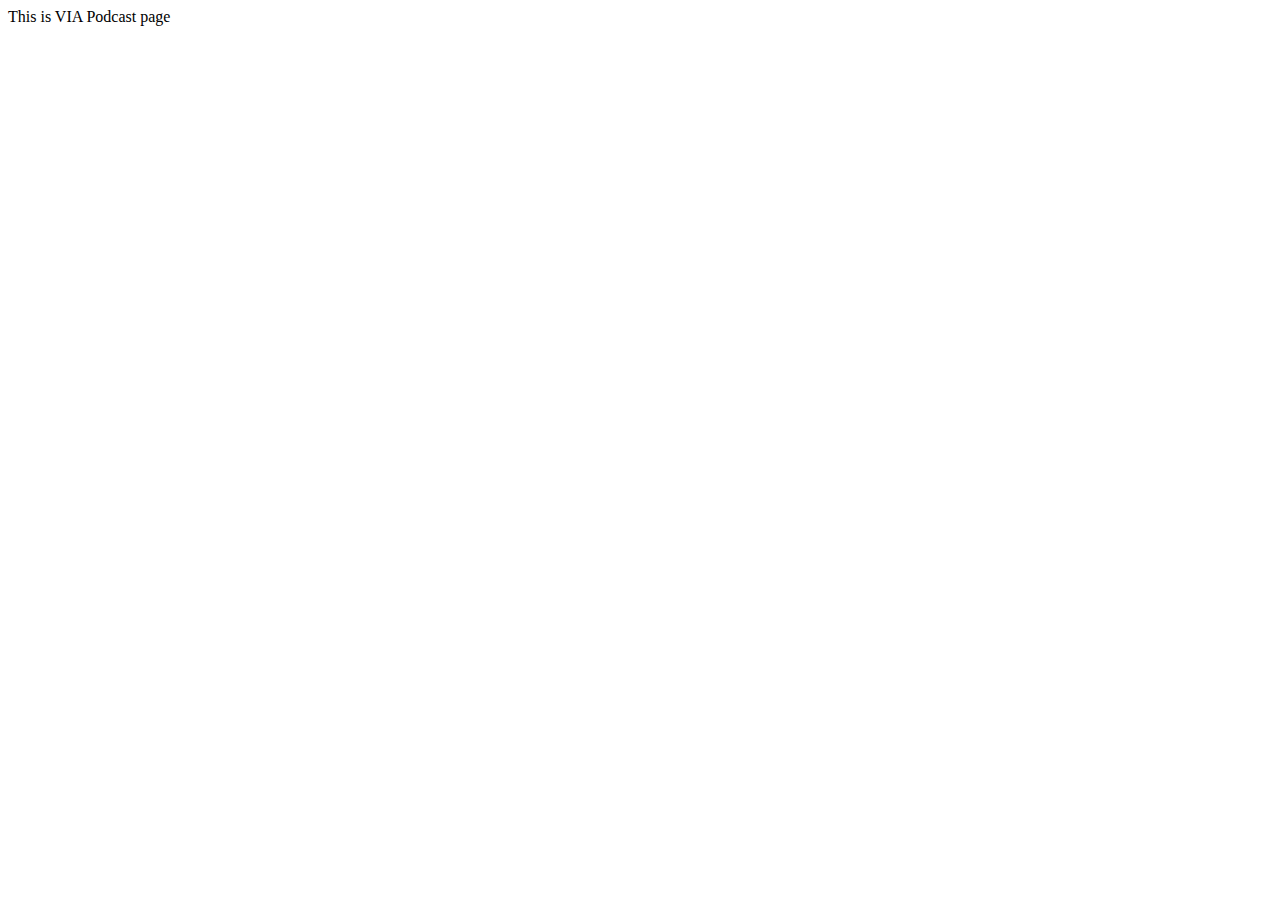
<file: index.html>
<!DOCTYPE html>
<html lang="en">
<head>
    <meta charset="UTF-8">
    <meta http-equiv="X-UA-Compatible" content="IE=edge">
    <meta name="viewport" content="width=device-width, initial-scale=1.0">
    <title>VIA Podcast</title>
</head>
<body>

    This is VIA Podcast page

</body>
</html>
</file>
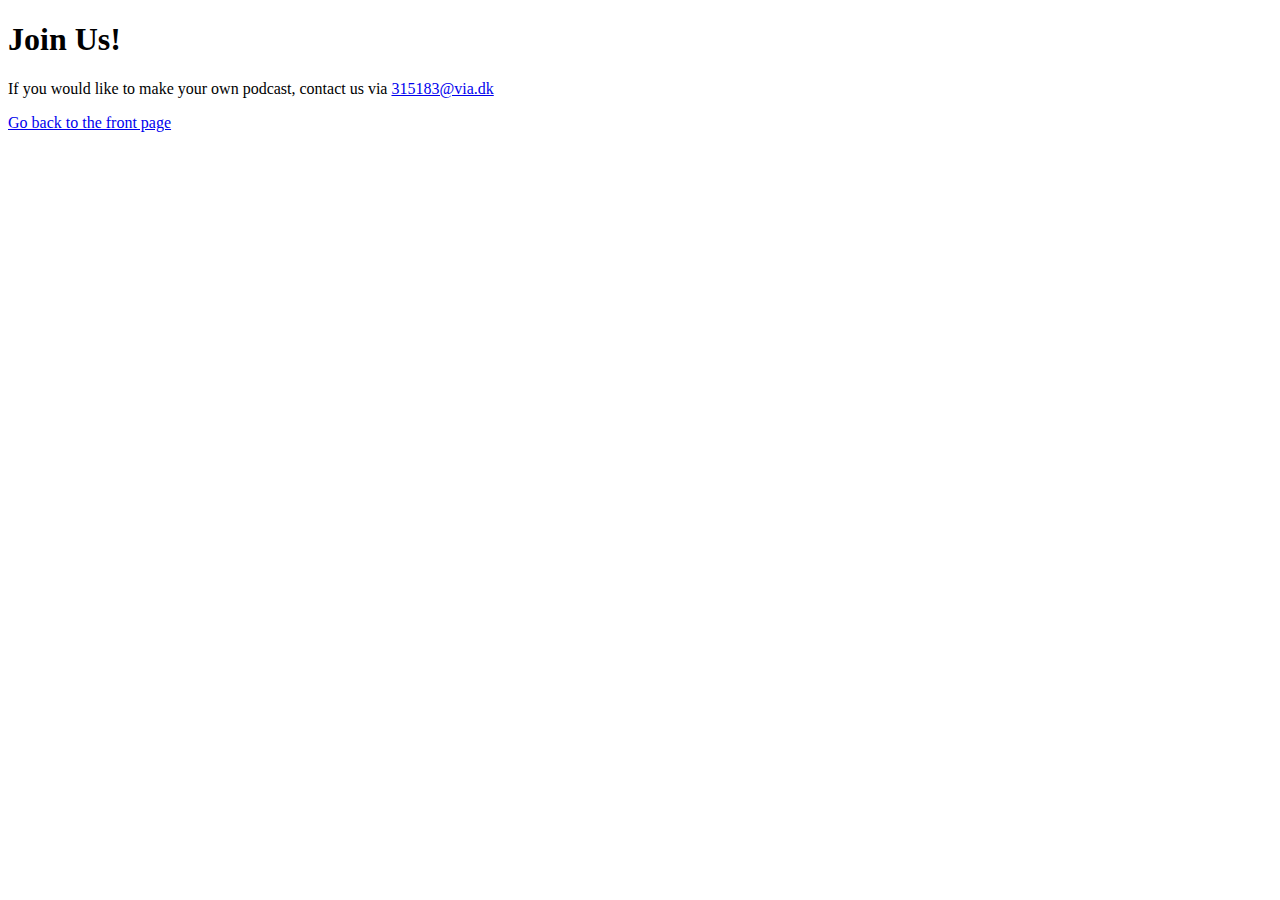
<file: join-us.html>
<!DOCTYPE html>
<html lang="en">
<head>
    <meta charset="UTF-8">
    <meta http-equiv="X-UA-Compatible" content="IE=edge">
    <meta name="viewport" content="width=device-width, initial-scale=1.0">
    <meta name="keywords" content="VIA, Podcast, University, College, International, Student, Horsens, Denmark, Spotify">
    <meta name="description" content="Podcast at VIA University College">
    <meta name="author" content="Šimon Mayer">
    <title>Join Us</title>
</head>
<body>

<h1>Join Us!</h1>

<p>If you would like to make your own podcast, contact us via <a href="mailto:315183@via.dk">315183@via.dk</a></p>

<p><a href="index.html">Go back to the front page</a></p>

</body>
</html>
</file>
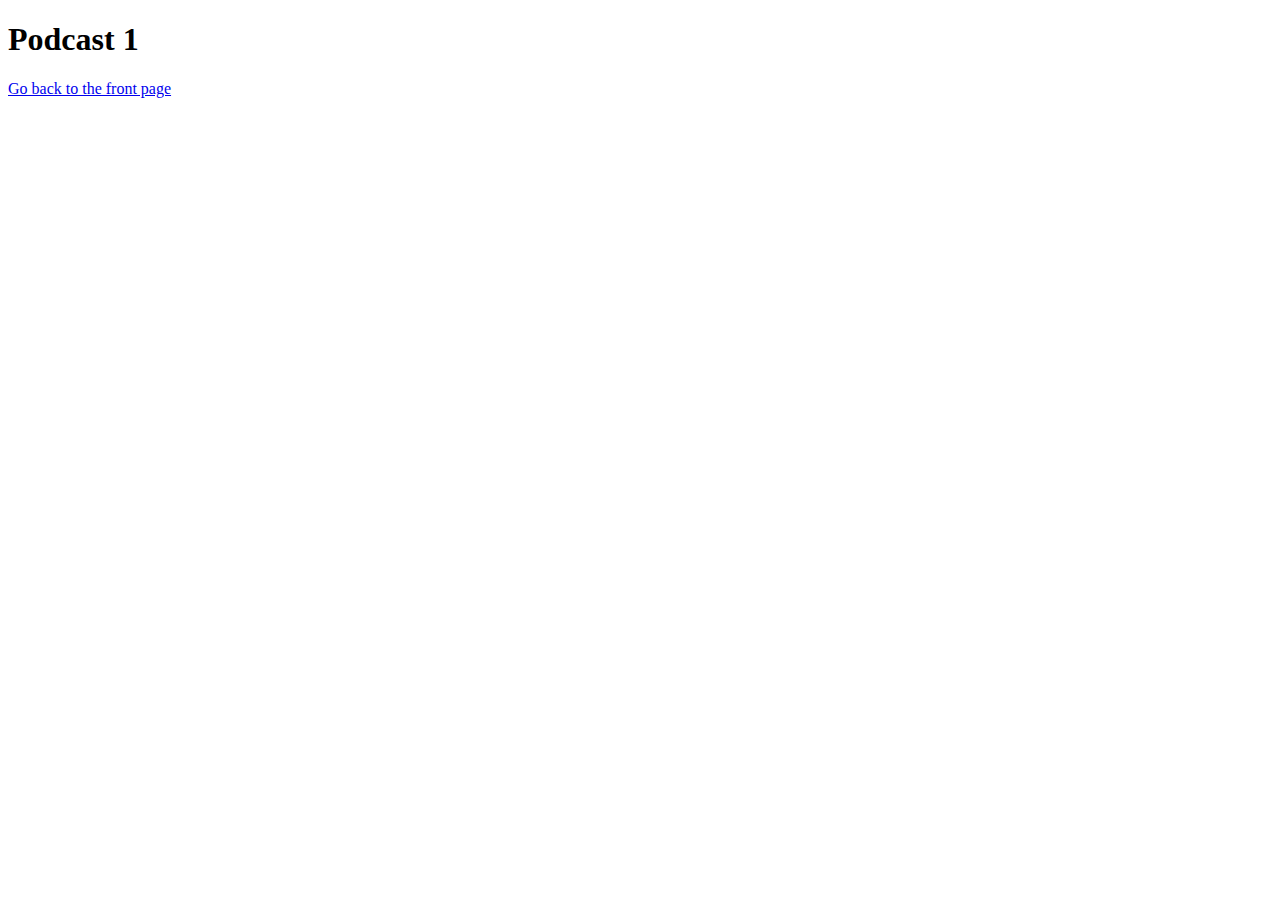
<file: podcast1.html>
<!DOCTYPE html>
<html lang="en">
<head>
  <meta charset="UTF-8">
  <meta http-equiv="X-UA-Compatible" content="IE=edge">
  <meta name="viewport" content="width=device-width, initial-scale=1.0">
  <meta name="keywords" content="VIA, Podcast, University, College, International, Student, Horsens, Denmark, Spotify">
  <meta name="description" content="Podcast at VIA University College">
  <meta name="author" content="Šimon Mayer">
    <title>Podcast 1</title>
</head>
<body>

<h1>Podcast 1</h1>

<p><a href="index.html">Go back to the front page</a></p>

</body>
</html>
</file>
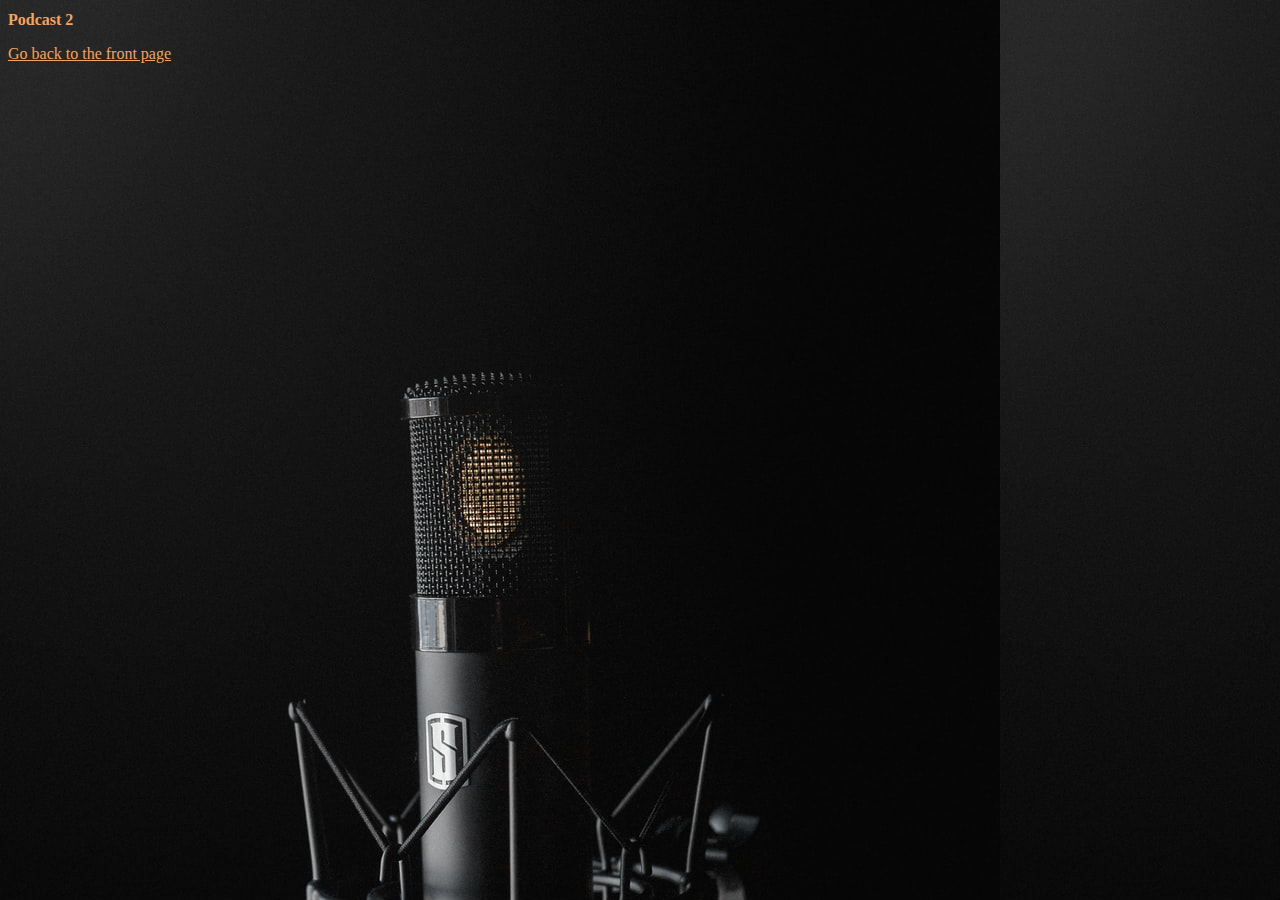
<file: podcast2.html>
<!DOCTYPE html>
<html lang="en">
<head>
    <meta charset="UTF-8">
    <meta http-equiv="X-UA-Compatible" content="IE=edge">
    <meta name="viewport" content="width=device-width, initial-scale=1.0">
    <meta name="keywords" content="VIA, Podcast, University, College, International, Student, Horsens, Denmark, Spotify">
    <meta name="description" content="Podcast at VIA University College">
    <meta name="author" content="Šimon Mayer">
    <title>Podcast 2</title>
    <link href="css_via_podcast.css" rel="stylesheet">
</head>
<body>

<h1>Podcast 2</h1>

<p><a href="index.html">Go back to the front page</a></p>

</body>
</html>
</file>
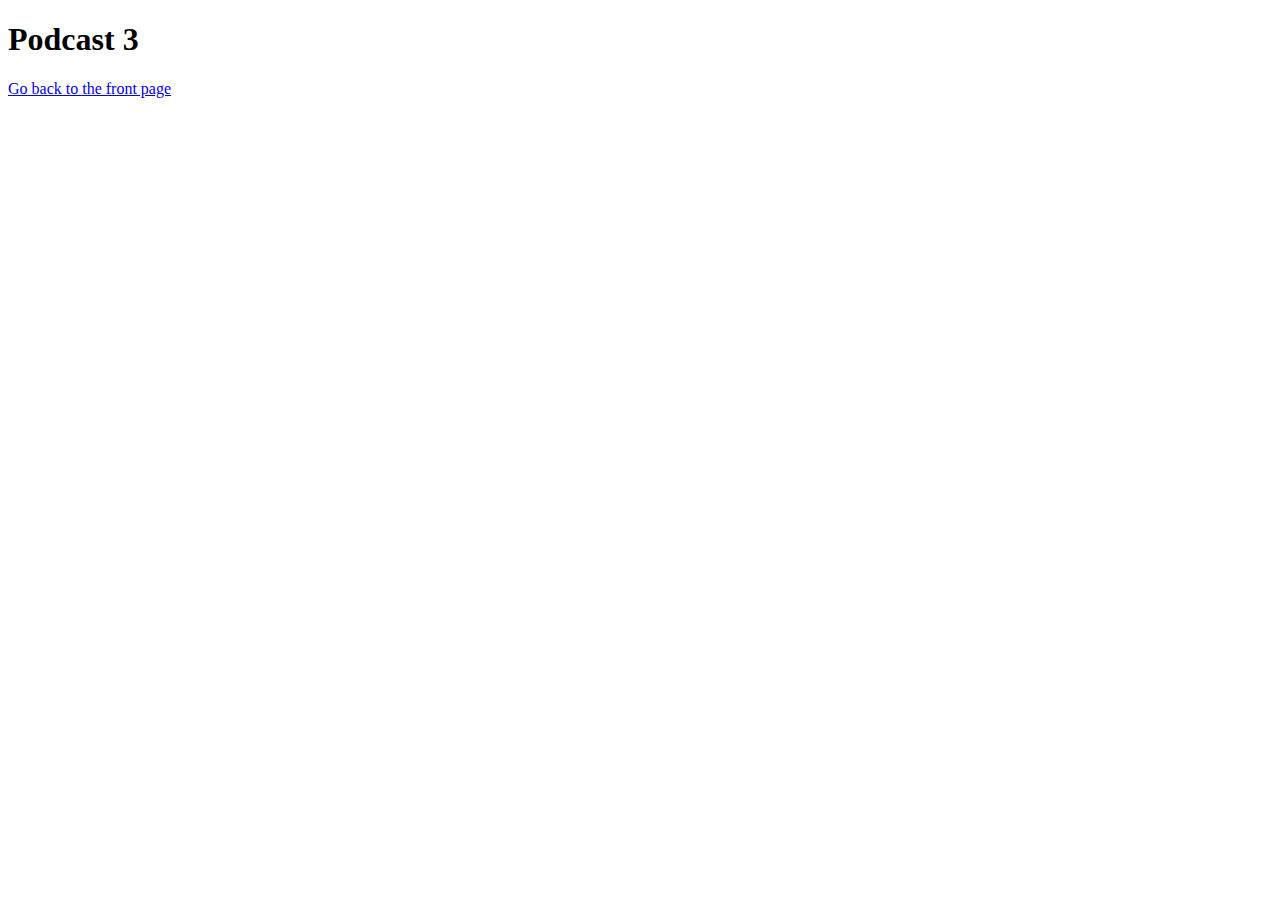
<file: podcast3.html>
<!DOCTYPE html>
<html lang="en">
<head>
  <meta charset="UTF-8">
  <meta http-equiv="X-UA-Compatible" content="IE=edge">
  <meta name="viewport" content="width=device-width, initial-scale=1.0">
  <meta name="keywords" content="VIA, Podcast, University, College, International, Student, Horsens, Denmark, Spotify">
  <meta name="description" content="Podcast at VIA University College">
  <meta name="author" content="Šimon Mayer">
    <title>Podcast 3</title>
</head>
<body>

<h1>Podcast 3</h1>

<p><a href="index.html">Go back to the front page</a></p>

</body>
</html>
</file>
<file: css_via_podcast.css>
*{

    font-size: 1rem;
    font-family: "Times New Roman", "Arial Black", fantasy;
}

body{
background-image: url("images/mic-photo.jfif");
    color: sandybrown;
    background-position: initial;
    background-attachment: fixed;
}

a:link{
    color: sandybrown;
}
a:visited{

    color: sandybrown;

}
#header{
    text-align: center;
}
#VIA-header{
    font-size: 1.5rem;
}
</file>
